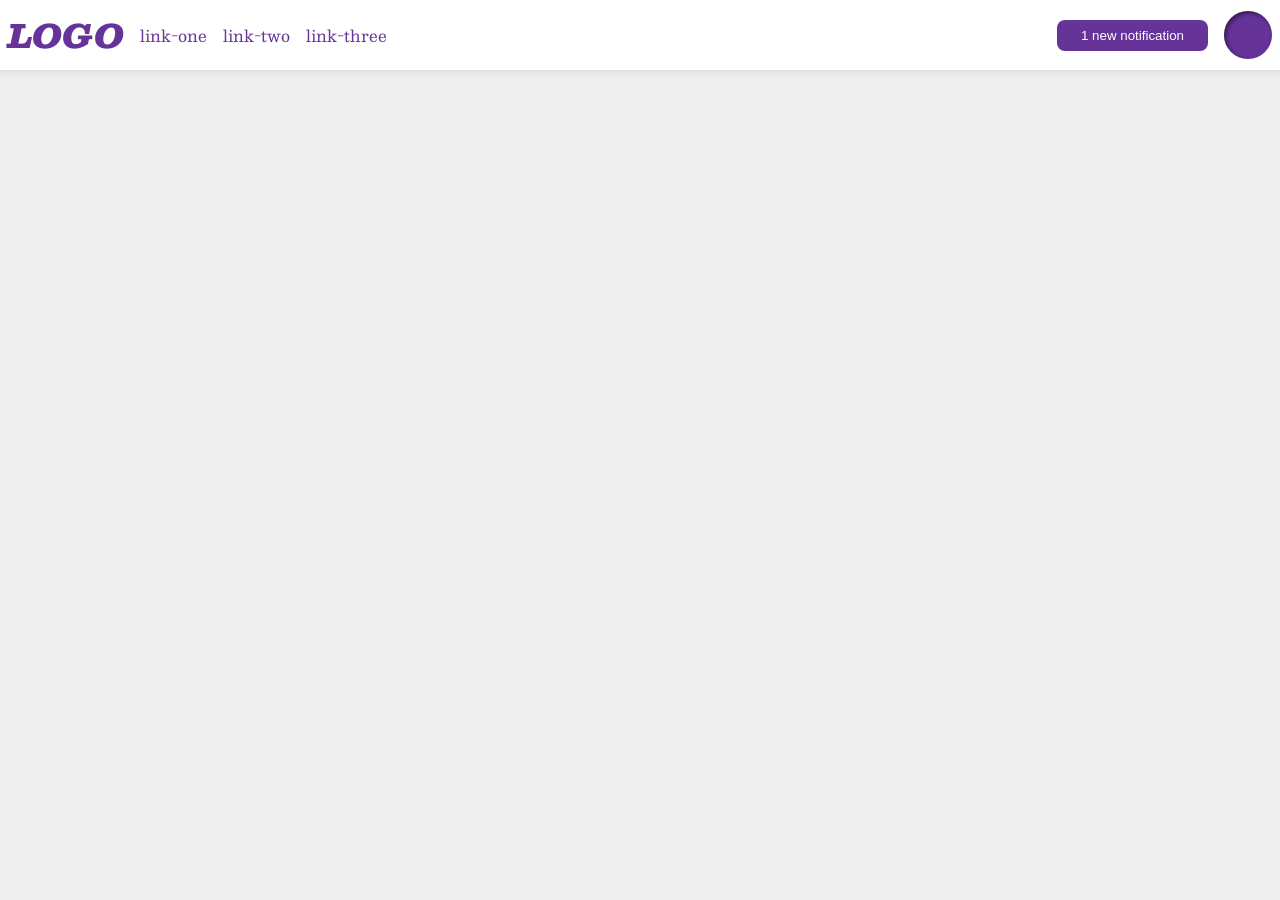
<file: foundations/flex/03-flex-header-2/index.html>
<!DOCTYPE html>
<html lang="en">
  <head>
    <meta charset="UTF-8">
    <meta http-equiv="X-UA-Compatible" content="IE=edge">
    <meta name="viewport" content="width=device-width, initial-scale=1.0">
    <title>Flex Header 2</title>
    <link rel="stylesheet" href="style.css">
  </head>
  <body>
    <div class="header">
      <div class="left">
        <div class="logo">
        LOGO
        </div>
        <ul class="links">
          <li><a href="https://google.com">link-one</a></li>
          <li><a href="https://google.com">link-two</a></li>
          <li><a href="https://google.com">link-three</a></li>
        </ul>
      </div>
      <div class="right">
        <button class="notifications">
        1 new notification
        </button>
        <div class="profile-image"></div>
      </div>
    </div>
  </body>
</html>
</file>
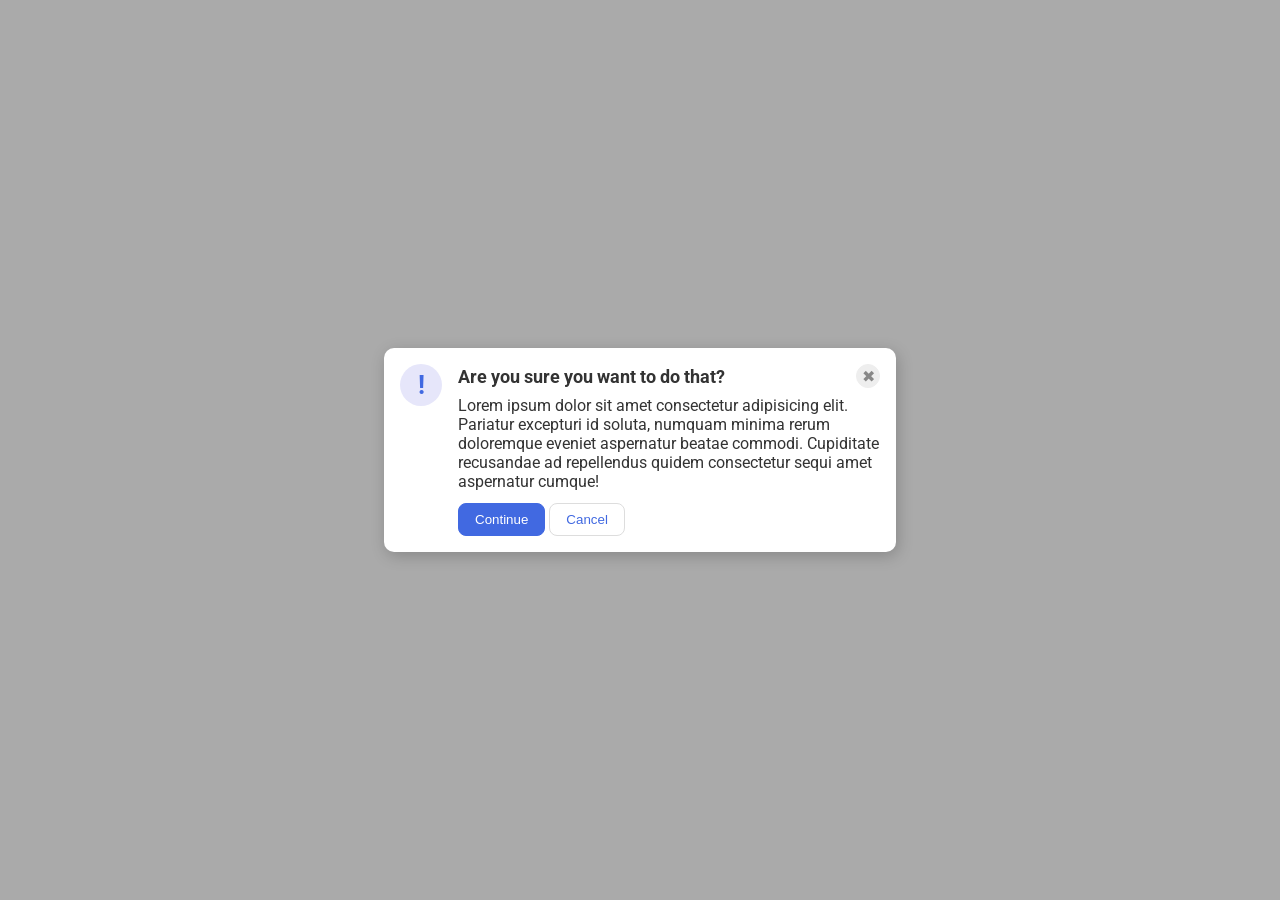
<file: foundations/flex/05-flex-modal/index.html>
<!DOCTYPE html>
<html lang="en">
  <head>
    <meta charset="UTF-8">
    <meta http-equiv="X-UA-Compatible" content="IE=edge">
    <meta name="viewport" content="width=device-width, initial-scale=1.0">
    <link rel="stylesheet" href="style.css">
    <title>Modal</title>
  </head>
  <body>
    <div class="modal">
      <div class="icon">!</div>

   <div class="container">
<!-- added container div -->
      <div class="header">Are you sure you want to do that? 

<!--moved </div>from header-->
      <button class="close-button">✖</button>  
    </div>
<!-- ^^^ </div> from header-->
      <div class="text">Lorem ipsum dolor sit amet consectetur adipisicing elit. Pariatur excepturi id soluta, numquam minima rerum doloremque eveniet aspernatur beatae commodi. Cupiditate recusandae ad repellendus quidem consectetur sequi amet aspernatur cumque!</div>
      <button class="continue">Continue</button>
      <button class="cancel">Cancel</button>
      </div><!--container-->
    </div>
  </body>
</html>
</file>
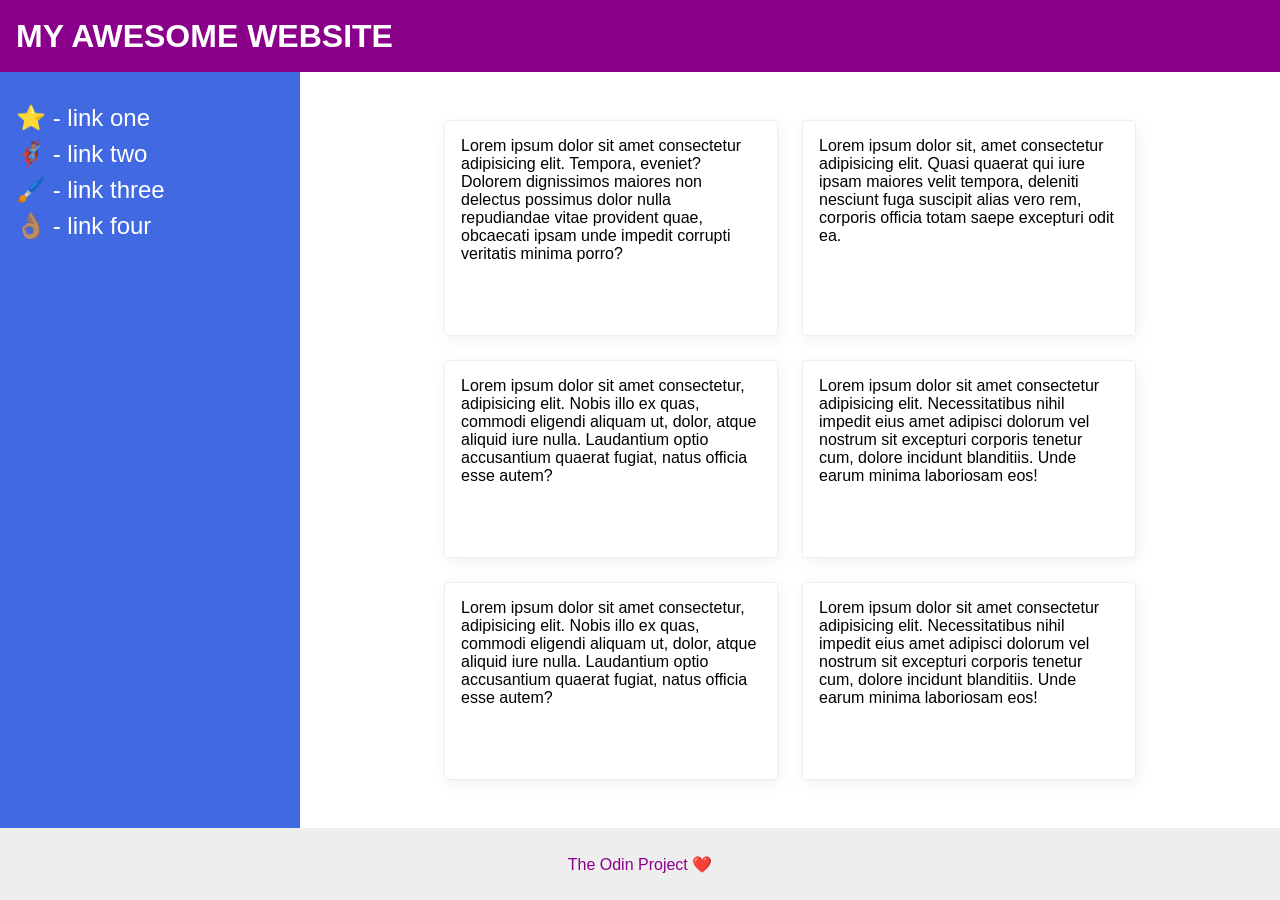
<file: foundations/flex/07-flex-layout-2/index.html>
<!DOCTYPE html>
<html lang="en">
  <head>
    <meta charset="UTF-8">
    <meta http-equiv="X-UA-Compatible" content="IE=edge">
    <meta name="viewport" content="width=device-width, initial-scale=1.0">
    <title>The Holy Grail</title>
    <link rel="stylesheet" href="style.css">
  </head>
  <body>
    <div class="header">
      MY AWESOME WEBSITE
    </div>
<!-- ****************** -->
  <div class="container">
    <div class="sidebar">
      <ul>
        <li><a href="#">⭐ - link one</a></li>
        <li><a href="#">🦸🏽‍♂️ - link two</a></li>
        <li><a href="#">🖌️ - link three</a></li>
        <li><a href="#">👌🏽 - link four</a></li>
      </ul>
    </div>
  <div class="cards">
    <div class="card">Lorem ipsum dolor sit amet consectetur adipisicing elit. Tempora, eveniet? Dolorem dignissimos maiores non delectus possimus dolor nulla repudiandae vitae provident quae, obcaecati ipsam unde impedit corrupti veritatis minima porro?</div>
    <div class="card">Lorem ipsum dolor sit, amet consectetur adipisicing elit. Quasi quaerat qui iure ipsam maiores velit tempora, deleniti nesciunt fuga suscipit alias vero rem, corporis officia totam saepe excepturi odit ea.</div>
    <div class="card">Lorem ipsum dolor sit amet consectetur, adipisicing elit. Nobis illo ex quas, commodi eligendi aliquam ut, dolor, atque aliquid iure nulla. Laudantium optio accusantium quaerat fugiat, natus officia esse autem?</div>
    <div class="card">Lorem ipsum dolor sit amet consectetur adipisicing elit. Necessitatibus nihil impedit eius amet adipisci dolorum vel nostrum sit excepturi corporis tenetur cum, dolore incidunt blanditiis. Unde earum minima laboriosam eos!</div>
    <div class="card">Lorem ipsum dolor sit amet consectetur, adipisicing elit. Nobis illo ex quas, commodi eligendi aliquam ut, dolor, atque aliquid iure nulla. Laudantium optio accusantium quaerat fugiat, natus officia esse autem?</div>
    <div class="card">Lorem ipsum dolor sit amet consectetur adipisicing elit. Necessitatibus nihil impedit eius amet adipisci dolorum vel nostrum sit excepturi corporis tenetur cum, dolore incidunt blanditiis. Unde earum minima laboriosam eos!</div>
  </div>  
<!-- **************** -->
  </div>
    <div class="footer">
      The Odin Project ❤️
    </div>
  </body>
</html>
</file>
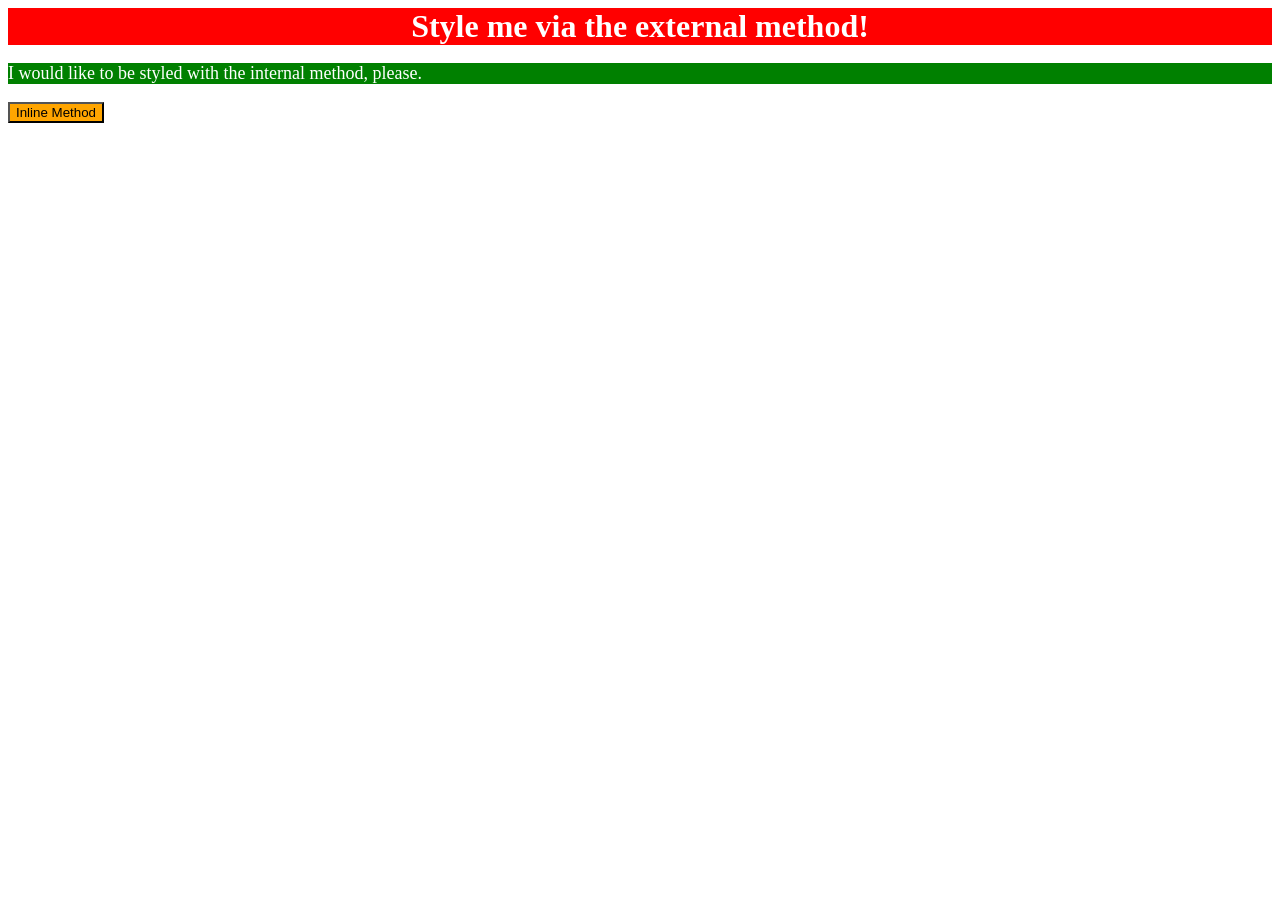
<file: foundations/intro-to-css/01-css-methods/index.html>
<!DOCTYPE html>
<html lang="en">
  <head>
    <meta charset="UTF-8">
    <meta http-equiv="X-UA-Compatible" content="IE=edge">
    <meta name="viewport" content="width=device-width, initial-scale=1.0">
    <title>Methods for Adding CSS</title>
    <!-- links styles.css to this page and sets relationships -->
    <link rel="stylesheet" href="styles.css">
    <style>
      p {
        color:white;
        background-color: green;
        font-size: 18px;
      }
    </style>
  </head>
  <body>
    <div>Style me via the external method!</div>
    <p>I would like to be styled with the internal method, please.</p>
    <button style=background-color:orange; font-size:18px;>Inline Method</button>
  </body>
</html>
</file>
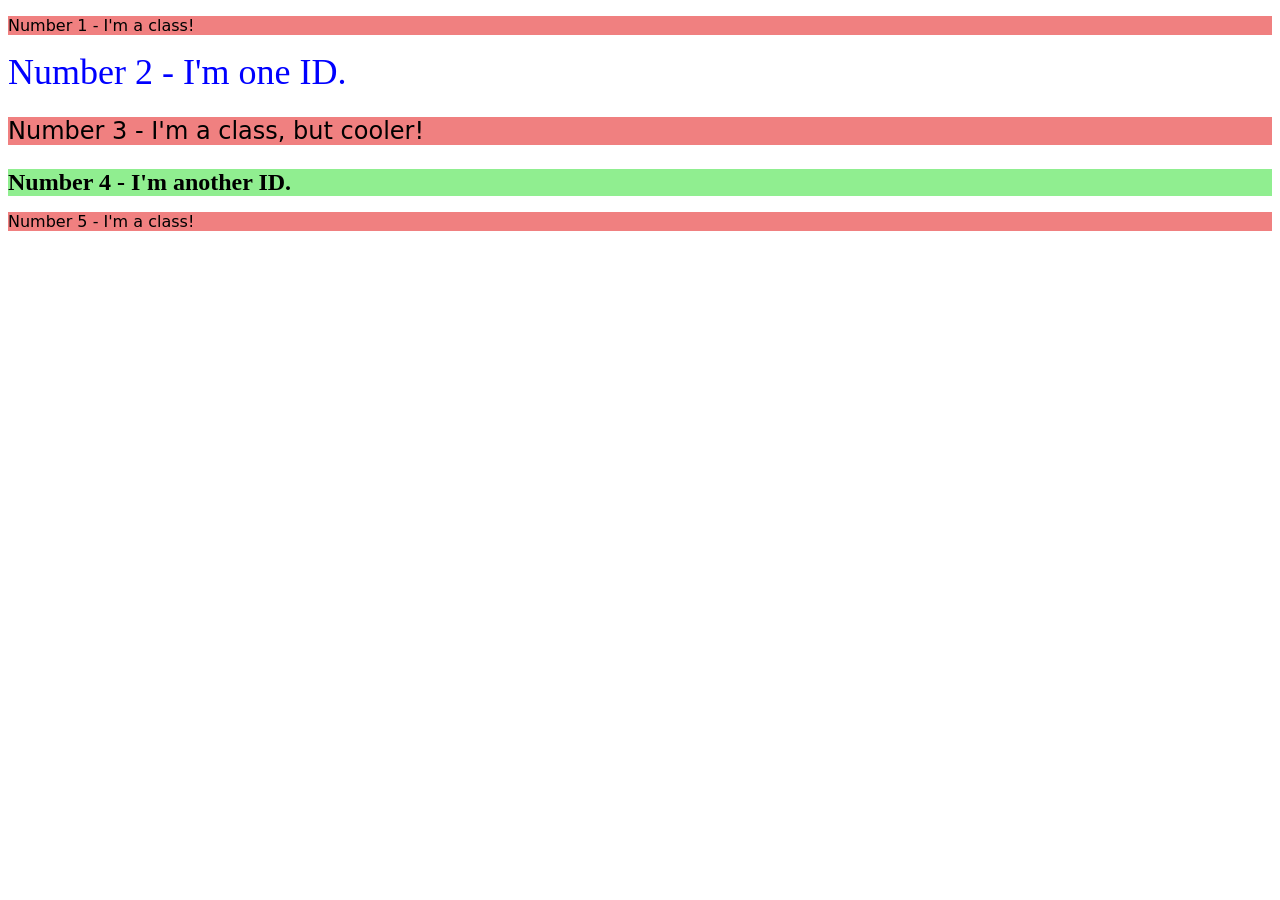
<file: foundations/intro-to-css/02-class-id-selectors/index.html>
<!DOCTYPE html>
<html lang="en">
  <head>
    <meta charset="UTF-8">
    <meta http-equiv="X-UA-Compatible" content="IE=edge">
    <meta name="viewport" content="width=device-width, initial-scale=1.0">
    <title>Class and ID Selectors</title>
    <link rel="stylesheet" href="style.css">
  </head>
  <body>
    <p>Number 1 - I'm a class!</p>
    <!-- set id to #big for css -->
    <div id="big">Number 2 - I'm one ID.</div>
    <!-- set class to .special for css -->
    <p class="special">Number 3 - I'm a class, but cooler!</p>
    <!-- set id to #green for css -->
    <div id="green">Number 4 - I'm another ID.</div>
    <p>Number 5 - I'm a class!</p>
  </body>
</html>
</file>
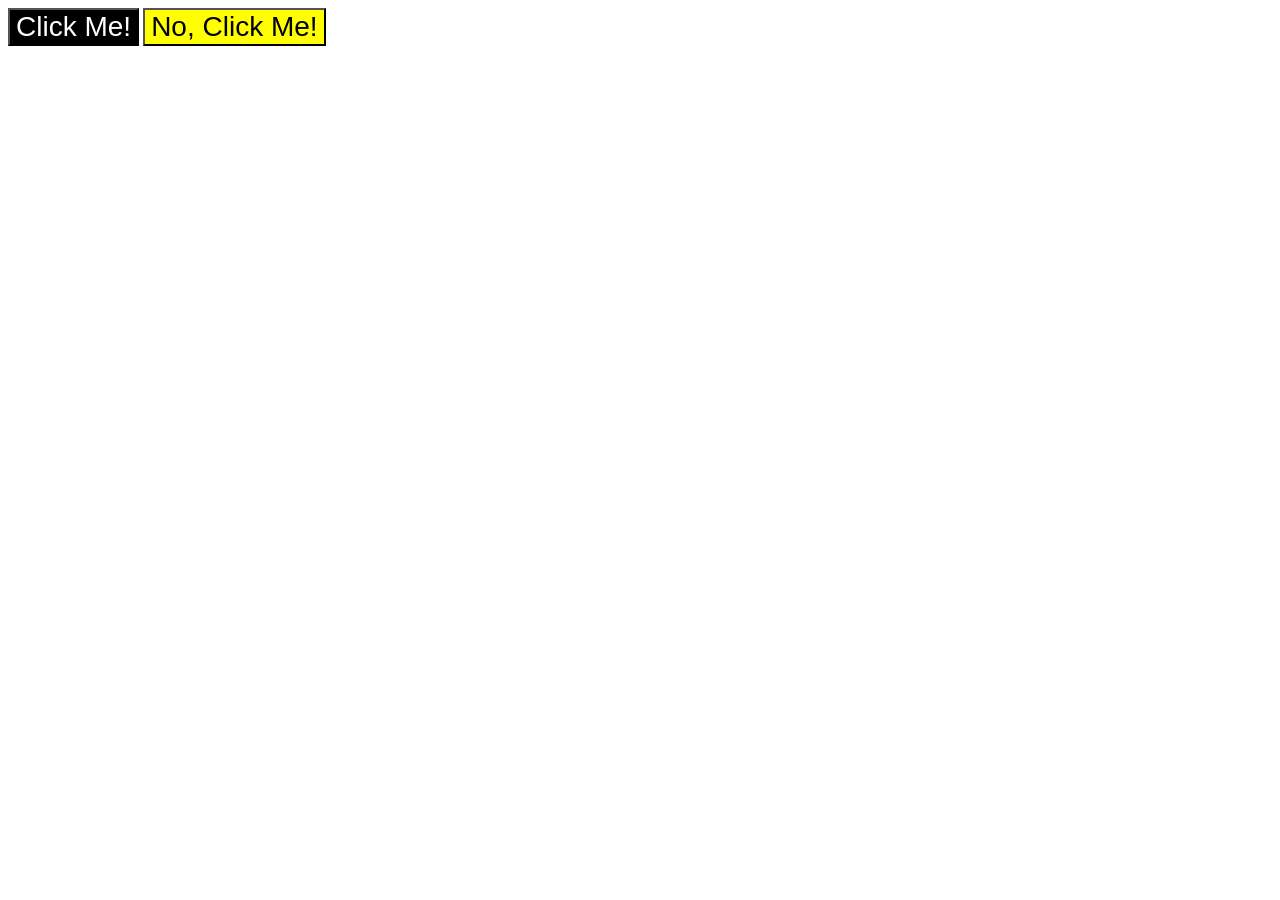
<file: foundations/intro-to-css/03-grouping-selectors/index.html>
<!DOCTYPE html>
<html lang="en">
  <head>
    <meta charset="UTF-8">
    <meta http-equiv="X-UA-Compatible" content="IE=edge">
    <meta name="viewport" content="width=device-width, initial-scale=1.0">
    <title>Grouping Selectors</title>
    <link rel="stylesheet" href="style.css">
  </head>
  <body>
    <button class="do">Click Me!</button>
    <button class="dont">No, Click Me!</button>
  </body>
</html>
</file>
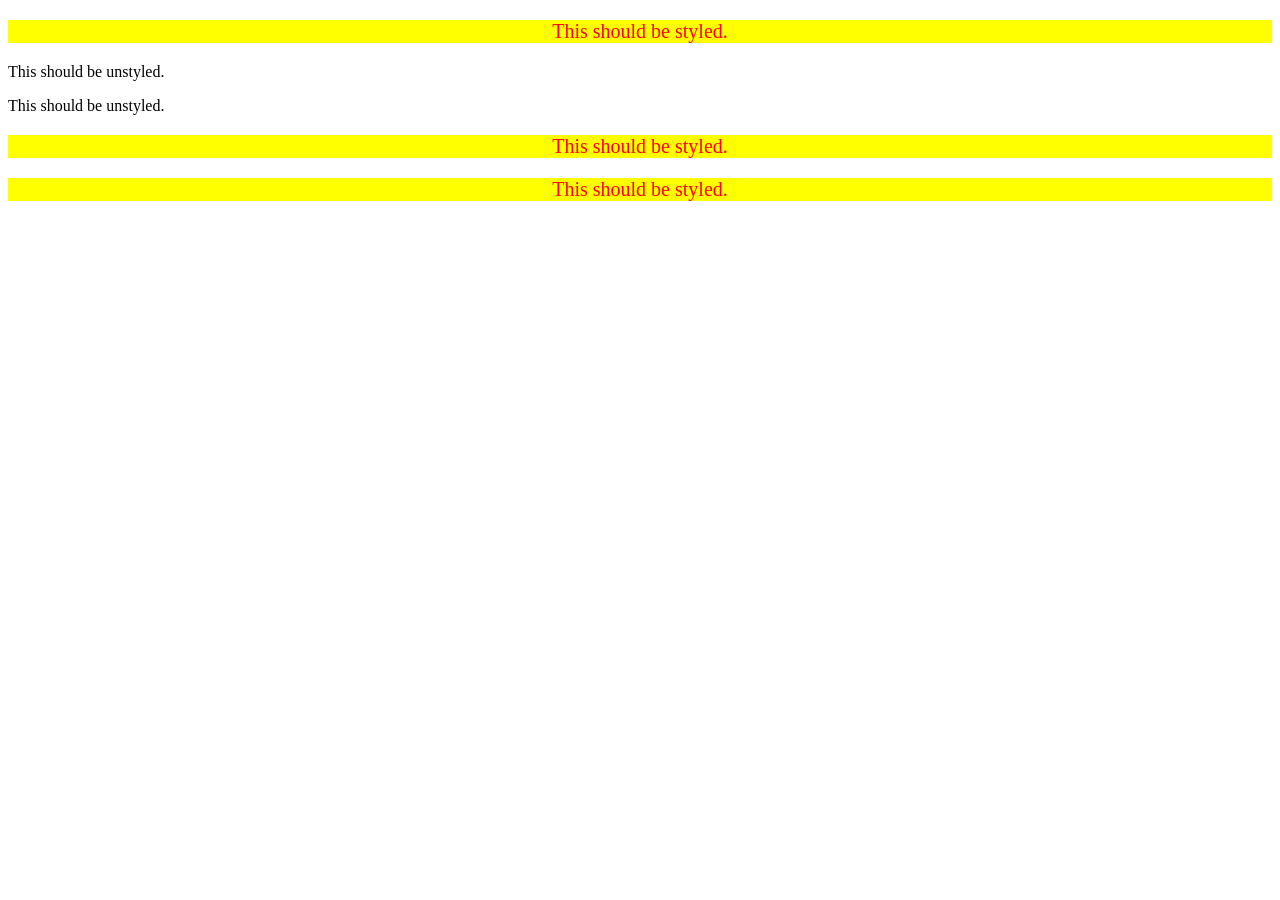
<file: foundations/intro-to-css/05-descendant-combinator/index.html>
<!DOCTYPE html>
<html lang="en">
  <head>
    <meta charset="UTF-8">
    <meta http-equiv="X-UA-Compatible" content="IE=edge">
    <meta name="viewport" content="width=device-width, initial-scale=1.0">
    <title>Descendant Combinator</title>
    <link rel="stylesheet" href="style.css">
  </head>
  <body>
    <div class="container">
      <p class="text">This should be styled.</p>
    </div>
      <p class="text">This should be unstyled.</p>
      <p class="text">This should be unstyled.</p>
    <div class="container">
      <p class="text">This should be styled.</p>
      <p class="text">This should be styled.</p>
    </div>
  </body>
</html>
</file>
<file: foundations/flex/03-flex-header-2/style.css>
/* this is some magical font-importing.  
you'll learn about it later. */
@import url('https://fonts.googleapis.com/css2?family=Besley:ital,wght@0,400;1,900&display=swap');

body {
  margin: 0;
  background: #eee;
  font-family: Besley, serif;
}

.header {
  background: white;
  border-bottom: 1px solid #ddd;
  box-shadow: 0 0 8px rgba(0,0,0,.1);
/* sets flexbox */
  display: flex;
/* splits space between child divs */
  justify-content: space-between;
/* adds pad between border of header and content */
  padding: 8px;
}

.profile-image {
  background: rebeccapurple;
  box-shadow: inset 2px 2px 4px rgba(0,0,0,.5);
  border-radius: 50%;
  width: 48px;
  height: 48px;
}

.logo {
  color: rebeccapurple;
  font-size: 32px;
  font-weight: 900;
  font-style: italic;
}

button {
  border: none;
  border-radius: 8px;
  background: rebeccapurple;
  color: white;
  padding: 8px 24px;
}

a {
  /* this removes the line under our links */
  text-decoration: none;
  color: rebeccapurple;
  
}

ul {
  list-style-type: none;
/* sets diplay default flex(row) */
  display: flex;
/* clears default margin and padding for elements */
  margin: 0px;
  padding: 0px;
/* sets space between elements to 16px */
  gap: 16px;
  
}

.left, .right {
/* sets row as primary axis */
  display: flex;
/* aligns all items in container centered along cross-axis */
  align-items: center;
  gap: 16px;
}

/* .right {
  display: flex;
  justify-content: flex-end;
  align-items: center;
  margin-left: auto;
  gap: 16px;
} */
</file>
<file: foundations/flex/05-flex-modal/style.css>
@import url('https://fonts.googleapis.com/css2?family=Roboto:wght@400;700&display=swap');

html, body {
  height: 100%;
}

body {
  font-family: Roboto, sans-serif;
  margin: 0;
  background: #aaa;
  color: #333;
  /* I'll give you this one for free lol */
  display: flex;
  align-items: center;
  justify-content: center;
}

.header {
  /* pushes close x away */
  display: flex;
  align-items: center;
  justify-content: space-between;
  font-size: 18px;
  font-weight: 700;
  margin-bottom: 8px;
}

.modal {
  background: white;
  width: 480px;
  border-radius: 10px;
  box-shadow: 2px 4px 16px rgba(0,0,0,.2);
/********************/
  padding: 16px;
  display: flex;
  gap: 16px;
}

.icon {
  color: royalblue;
  font-size: 26px;
  font-weight: 700;
  background: lavender;
  width: 42px;
  height: 42px;
  border-radius: 50%;
  display: flex;
  align-items: center; 
  justify-content: center;
  /* stops icon from getting squished when shrank */
  flex-shrink: 0;
}

.close-button {
  background: #eee;
  border-radius: 50%;
  color: #888;
  font-weight: 400;
  font-size: 16px;
  height: 24px;
  width: 24px;
  display: flex;
  align-items: center;
  justify-content: center;
  border: 1px solid #eee;
  padding: 0;
}

.text {
 /* margin-top: 12px; */
  margin-bottom: 12px;
}

button {
  cursor: pointer;
  padding: 8px 16px;
  border-radius: 8px;
}

button.continue {
  background: royalblue;
  border: 1px solid royalblue;
  color: white;
}

button.cancel {
  background: white;
  border: 1px solid #ddd;
  color: royalblue;
}
</file>
<file: foundations/flex/07-flex-layout-2/style.css>
body {
  font-family: -apple-system, BlinkMacSystemFont, 'Segoe UI', Roboto, Oxygen, Ubuntu, Cantarell, 'Open Sans', 'Helvetica Neue', sans-serif;
  margin: 0;
  min-height: 100vh;
/**/
  display:flex;
  flex-direction: column;
  justify-content: space-between;
}

.header {
  height: 72px;
  background: darkmagenta;
  color: white;
/**/
  display: flex;
  align-items: center;
  padding: 0 0 0 16px;
  font-size: 32px;
  font-weight: 900;
}

.footer {
  height: 72px;
  background: #eee;
  color: darkmagenta;
/**/
  display: flex;
  justify-content: center;
  align-items: center;
}

/**/
.container {
  display: flex;
  justify-content: center;
  align-items: stretch;
  flex-grow: 1;
}

.sidebar {
  width: 300px;
  background: royalblue;
  box-sizing: border-box;
/**/
  flex-shrink: 0;
  padding: 16px;
}

/**/
ul {
  display: flex;
  flex-direction: column;
  gap: 8px;
  padding: 0;
  list-style: none;
}

/**/
a {
  text-decoration: none;
  color: white;
  font-size: 24px;
}

/**/
.cards {
  display: flex;
  flex-wrap: wrap;
  padding: 48px;
  gap: 24px;
/*not part of project but I like the way it looks better*/
  justify-content: center;
}

.card {
  border: 1px solid #eee;
  box-shadow: 2px 4px 16px rgba(0,0,0,.06);
  border-radius: 4px;
/**/
  width: 300px;
  padding: 16px;
}
</file>
<file: foundations/intro-to-css/01-css-methods/styles.css>
/* styles.css */

div {
    color:white;
    background-color:red;
    font-size: 32px;
    font-weight: bold;
    text-align: center;
}
</file>
<file: foundations/intro-to-css/02-class-id-selectors/style.css>
/* Add CSS Styling */


/* any <p> element */
p{
    background-color: lightcoral;
    font-family: Verdana, "DejaVu Sans",sans-serif;
}
/* anything with class="special" */
.special {
    font-size: 24px;
}
/* element with id="big" */
#big {
    color: blue;
    font-size: 36px;
}
/* element with id="green" */
#green {
    background-color: lightgreen;
    font-size: 24px;
    font-weight: bold;
}
</file>
<file: foundations/intro-to-css/03-grouping-selectors/style.css>
/* Add CSS Styling */
.do,
.dont {

font-size: 28px;
font-family: Helvetica, "Times New Roman", sans-serif;
}

.do {
    background-color: black;
    color: white;
}

.dont {
    background-color: yellow;
}
</file>
<file: foundations/intro-to-css/05-descendant-combinator/style.css>
/* Add CSS Styling */

.container .text {
    background-color: yellow;
    color: red;
    font-size: 20px;
    text-align: center;
}

/* could also you combinations:
    div p
    div .text
    .container p
*/
</file>
